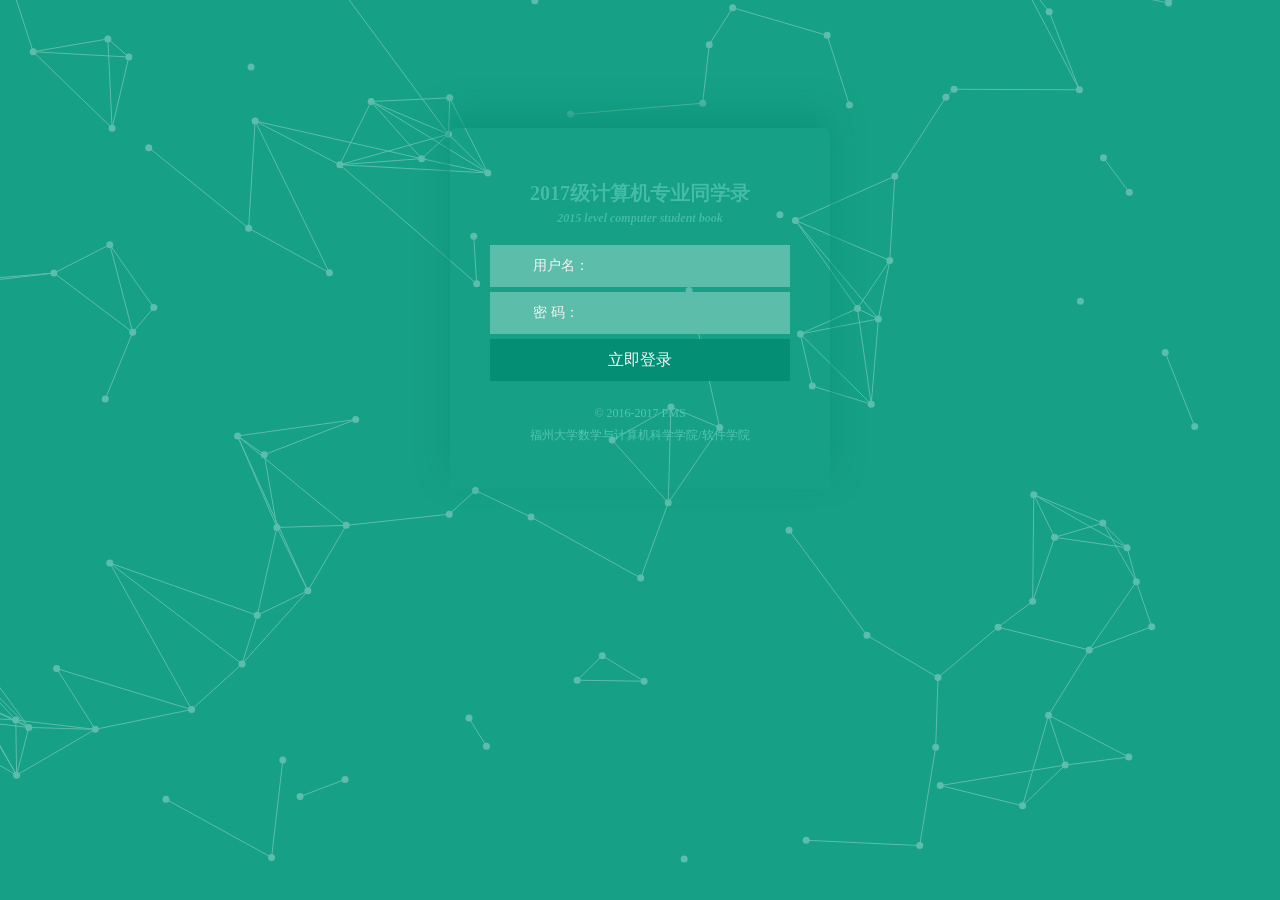
<file: GUI/index.html>
<!DOCTYPE html>
<html>
<head>
	<meta charset="utf-8"/>
	<title>登录丨2017级计算机专业同学录</title>
	<meta name="author" content="DeathGhost" />
	<link rel="stylesheet" type="text/css" href="css/style.css" />
	<link rel="stylesheet" type="text/css" href="css/login.css" />
	<style>
		body{height:100%;background:#16a085;overflow:hidden;}
		canvas{z-index:-1;position:absolute;}
	</style>
	<script src="js/jquery.js"></script>
	<script src="js/verificationNumbers.js"></script>
	<script src="js/Particleground.js"></script>
	<script>
        $(document).ready(function() {
//粒子背景特效
            $('body').particleground({
                dotColor: '#5cbdaa',
                lineColor: '#5cbdaa'
            });
////验证码
//            createCode();
////测试提交，对接程序删除即可
//            $(".submit_btn").click(function(){
//                location.href="index.html";
//            });
        });
	</script>
</head>
<body>

<div id="login_center">
	<h1>
		<strong>2017级计算机专业同学录</strong>
		<em>2015 level computer student book</em>
	</h1>

	<form name="LoginForm" method="post" action="loginMysql.php">
		<p>
			<label for="username" class="user_icon"></label>
			<input id="username" class="login_txtbx" name="username" type="text" PLACEHOLDER="用户名："/>
		<p/>
		<p>
			<label for="password" class="label"></label>
			<input id="password" class="login_txtbx" name="password" type="password" PLACEHOLDER="密 码："/>
		<p/>
		<p>
			<input type="submit" name="submit" value="立即登录" class="submit_btn" />
		</p>
	</form>
	<p>© 2016-2017 PMS</p>
	<p>福州大学数学与计算机科学学院/软件学院</p>
</div>
</body>
</html>
</file>
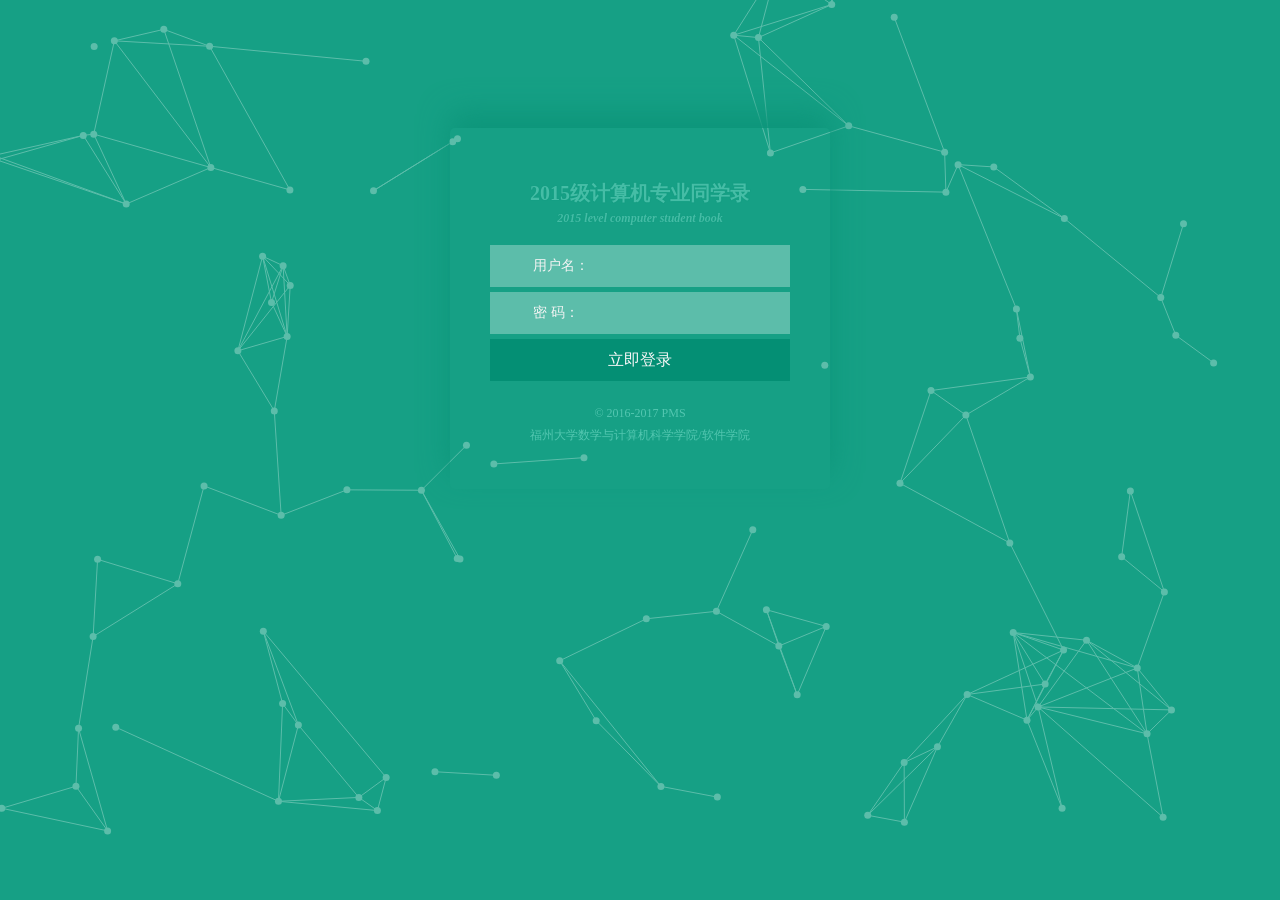
<file: GUI/login.html>
<!DOCTYPE html>
<html>
<head>
	<meta charset="utf-8"/>
	<title>登录丨2015级计算机专业同学录</title>
	<meta name="author" content="DeathGhost" />
	<link rel="stylesheet" type="text/css" href="css/style.css" />
	<link rel="stylesheet" type="text/css" href="css/login.css" />
	<style>
		body{height:100%;background:#16a085;overflow:hidden;}
		canvas{z-index:-1;position:absolute;}
	</style>
	<script src="js/jquery.js"></script>
	<script src="js/verificationNumbers.js"></script>
	<script src="js/Particleground.js"></script>
	<script>
        $(document).ready(function() {
//粒子背景特效
            $('body').particleground({
                dotColor: '#5cbdaa',
                lineColor: '#5cbdaa'
            });
////验证码
//            createCode();
////测试提交，对接程序删除即可
//            $(".submit_btn").click(function(){
//                location.href="index.html";
//            });
        });
	</script>
</head>
<body>

<div id="login_center">
	<h1>
		<strong>2015级计算机专业同学录</strong>
		<em>2015 level computer student book</em>
	</h1>
	
	<form name="LoginForm" method="post" action="loginMysql.php">
		<p>
			<label for="username" class="user_icon"></label>
			<input id="username" class="login_txtbx" name="username" type="text" PLACEHOLDER="用户名："/>
		<p/>
		<p>
			<label for="password" class="label"></label>
			<input id="password" class="login_txtbx" name="password" type="password" PLACEHOLDER="密 码："/>
		<p/>
		<p>
			<input type="submit" name="submit" value="立即登录" class="submit_btn" />
		</p>
	</form>
	<p>© 2016-2017 PMS</p>
	<p>福州大学数学与计算机科学学院/软件学院</p>
</div>
</body>
</html>
</file>
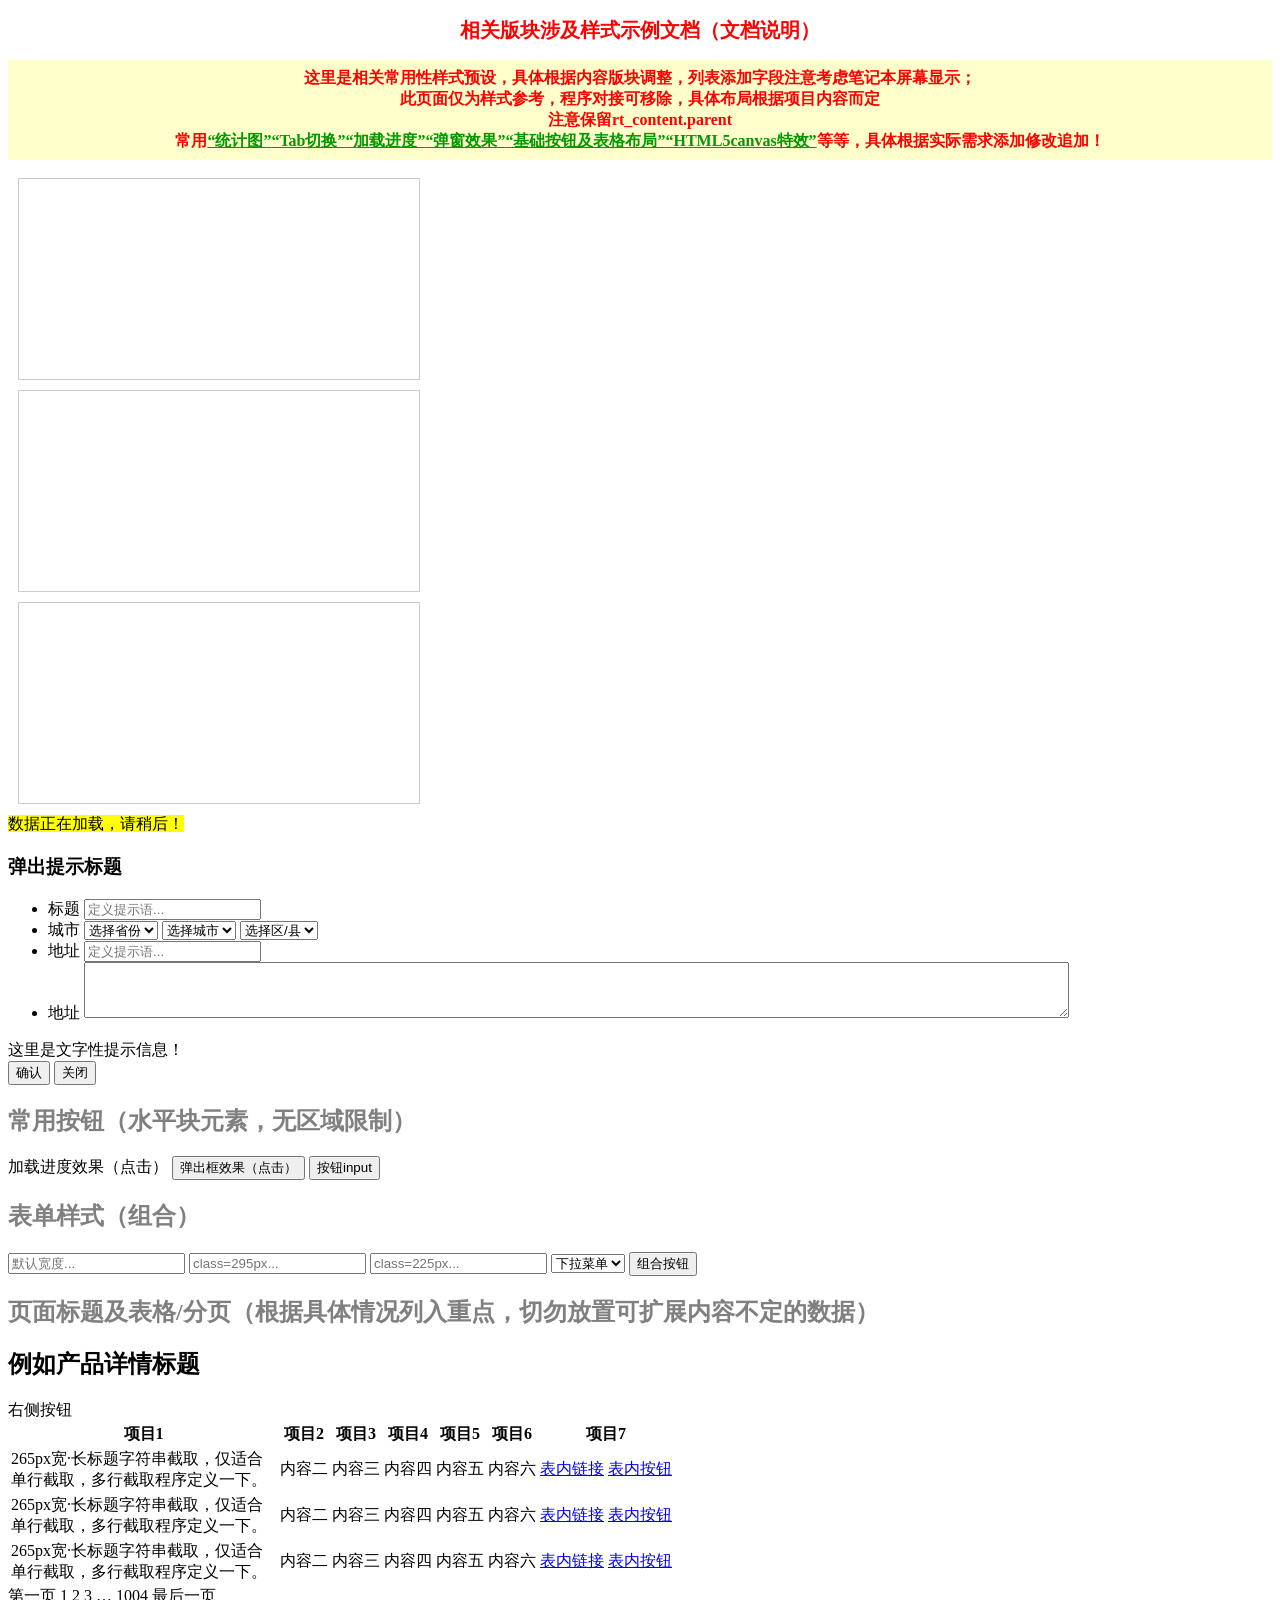
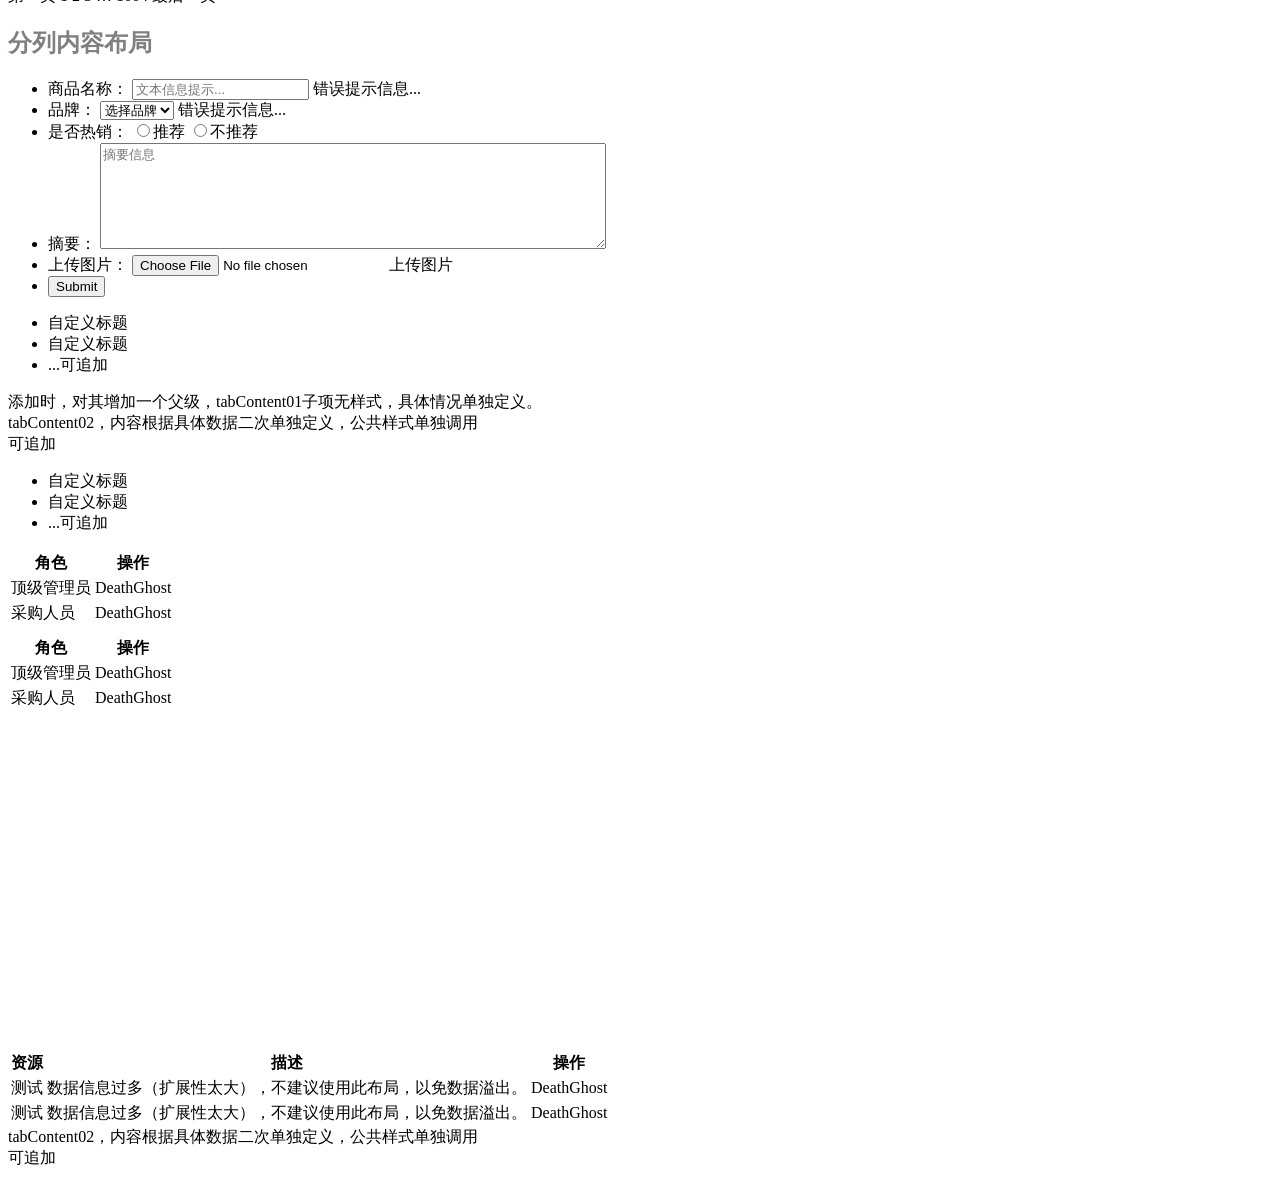
<file: GUI/material.html>
<!DOCTYPE html>
<html lang="zh-CN">
<head>
	<meta charset="UTF-8">
	<title>这里都是素材</title>
</head>
<body>
<section class="rt_wrap content mCustomScrollbar">
	
	<div class="rt_content">
		<!--开始：以下内容则可删除，仅为素材引用参考-->
		<h1 style="color:red;font-size:20px;font-weight:bold;text-align:center;">相关版块涉及样式示例文档（文档说明）</h1>
		<p style="color:red;font-size:16px;font-weight:bold;text-align:center;margin:8px 0;background:#FFC;padding:8px;">这里是相关常用性样式预设，具体根据内容版块调整，列表添加字段注意考虑笔记本屏幕显示；<br/>此页面仅为样式参考，程序对接可移除，具体布局根据项目内容而定<br/>注意保留rt_content.parent<br/>常用<b style="color:#090; text-decoration:underline">“统计图”</b><b style="color:#090; text-decoration:underline">“Tab切换”</b><b style="color:#090; text-decoration:underline">“加载进度”</b><b style="color:#090; text-decoration:underline">“弹窗效果”</b><b style="color:#090; text-decoration:underline">“基础按钮及表格布局”</b><b style="color:#090; text-decoration:underline">“HTML5canvas特效”</b>等等，具体根据实际需求添加修改追加！</p>
		<!--统计图-->
		<section style="overflow:hidden">
			<!--柱状图-->
			<div class="dataStatistic fl">
				<div id="cylindrical">
				</div>
			</div>
			<!--线性图-->
			<div class="dataStatistic fl">
				<div id="line">
				</div>
			</div>
			<!--饼状图-->
			<div class="dataStatistic fl">
				<div id="pie">
				</div>
			</div>
		</section>
		<!--点击加载-->
		<script>
            $(document).ready(function(){
                $("#loading").click(function(){
                    $(".loading_area").fadeIn();
                    $(".loading_area").fadeOut(1500);
                });
            });
		</script>
		<section class="loading_area">
			<div class="loading_cont">
				<div class="loading_icon"><i></i><i></i><i></i><i></i><i></i></div>
				<div class="loading_txt"><mark>数据正在加载，请稍后！</mark></div>
			</div>
		</section>
		<!--结束加载-->
		<!--弹出框效果-->
		<script>
            $(document).ready(function(){
//弹出文本性提示框
                $("#showPopTxt").click(function(){
                    $(".pop_bg").fadeIn();
                });
//弹出：确认按钮
                $(".trueBtn").click(function(){
                    alert("你点击了确认！");//测试
                    $(".pop_bg").fadeOut();
                });
//弹出：取消或关闭按钮
                $(".falseBtn").click(function(){
                    alert("你点击了取消/关闭！");//测试
                    $(".pop_bg").fadeOut();
                });
            });
		</script>
		<section class="pop_bg">
			<div class="pop_cont">
				<!--title-->
				<h3>弹出提示标题</h3>
				<!--content-->
				<div class="pop_cont_input">
					<ul>
						<li>
							<span>标题</span>
							<input type="text" placeholder="定义提示语..." class="textbox"/>
						</li>
						<li>
							<span class="ttl">城市</span>
							<select class="select">
								<option>选择省份</option>
							</select>
							<select class="select">
								<option>选择城市</option>
							</select>
							<select class="select">
								<option>选择区/县</option>
							</select>
						</li>
						<li>
							<span class="ttl">地址</span>
							<input type="text" placeholder="定义提示语..." class="textbox"/>
						</li>
						<li>
							<span class="ttl">地址</span>
							<textarea class="textarea" style="height:50px;width:80%;"></textarea>
						</li>
					</ul>
				</div>
				<!--以pop_cont_text分界-->
				<div class="pop_cont_text">
					这里是文字性提示信息！
				</div>
				<!--bottom:operate->button-->
				<div class="btm_btn">
					<input type="button" value="确认" class="input_btn trueBtn"/>
					<input type="button" value="关闭" class="input_btn falseBtn"/>
				</div>
			</div>
		</section>
		<!--结束：弹出框效果-->
		
		<section>
			<h2><strong style="color:grey;">常用按钮（水平块元素，无区域限制）</strong></h2>
			<a class="link_btn" id="loading">加载进度效果（点击）</a>
			<button class="link_btn" id="showPopTxt">弹出框效果（点击）</button>
			<input type="button" value="按钮input" class="link_btn"/>
		</section>
		<section>
			<h2><strong style="color:grey;">表单样式（组合）</strong></h2>
			<input type="text" class="textbox" placeholder="默认宽度..."/>
			<input type="text" class="textbox textbox_295" placeholder="class=295px..."/>
			<input type="text" class="textbox textbox_225" placeholder="class=225px..."/>
			<select class="select">
				<option>下拉菜单</option>
				<option>菜单1</option>
			</select>
			<input type="button" value="组合按钮" class="group_btn"/>
		</section>
		<section>
			<h2><strong style="color:grey;">页面标题及表格/分页（根据具体情况列入重点，切勿放置可扩展内容不定的数据）</strong></h2>
			<div class="page_title">
				<h2 class="fl">例如产品详情标题</h2>
				<a class="fr top_rt_btn">右侧按钮</a>
			</div>
			<table class="table">
				<tr>
					<th>项目1</th>
					<th>项目2</th>
					<th>项目3</th>
					<th>项目4</th>
					<th>项目5</th>
					<th>项目6</th>
					<th>项目7</th>
				</tr>
				<tr>
					<td style="width:265px;"><div class="cut_title ellipsis">265px宽·长标题字符串截取，仅适合单行截取，多行截取程序定义一下。</div></td>
					<td>内容二</td>
					<td>内容三</td>
					<td>内容四</td>
					<td>内容五</td>
					<td>内容六</td>
					<td>
						<a href="#">表内链接</a>
						<a href="#" class="inner_btn">表内按钮</a>
					</td>
				</tr>
				<tr>
					<td style="width:265px;"><div class="cut_title ellipsis">265px宽·长标题字符串截取，仅适合单行截取，多行截取程序定义一下。</div></td>
					<td>内容二</td>
					<td>内容三</td>
					<td>内容四</td>
					<td>内容五</td>
					<td>内容六</td>
					<td>
						<a href="#">表内链接</a>
						<a href="#" class="inner_btn">表内按钮</a>
					</td>
				</tr>
				<tr>
					<td style="width:265px;"><div class="cut_title ellipsis">265px宽·长标题字符串截取，仅适合单行截取，多行截取程序定义一下。</div></td>
					<td>内容二</td>
					<td>内容三</td>
					<td>内容四</td>
					<td>内容五</td>
					<td>内容六</td>
					<td>
						<a href="#">表内链接</a>
						<a href="#" class="inner_btn">表内按钮</a>
					</td>
				</tr>
			</table>
			<aside class="paging">
				<a>第一页</a>
				<a>1</a>
				<a>2</a>
				<a>3</a>
				<a>…</a>
				<a>1004</a>
				<a>最后一页</a>
			</aside>
		</section>
		<section>
			<h2><strong style="color:grey;">分列内容布局</strong></h2>
			<ul class="ulColumn2">
				<li>
					<span class="item_name" style="width:120px;">商品名称：</span>
					<input type="text" class="textbox textbox_295" placeholder="文本信息提示..."/>
					<span class="errorTips">错误提示信息...</span>
				</li>
				<li>
					<span class="item_name" style="width:120px;">品牌：</span>
					<select class="select">
						<option>选择品牌</option>
					</select>
					<span class="errorTips">错误提示信息...</span>
				</li>
				<li>
					<span class="item_name" style="width:120px;">是否热销：</span>
					<label class="single_selection"><input type="radio" name="name"/>推荐</label>
					<label class="single_selection"><input type="radio" name="name"/>不推荐</label>
				</li>
				<li>
					<span class="item_name" style="width:120px;">摘要：</span>
					<textarea placeholder="摘要信息" class="textarea" style="width:500px;height:100px;"></textarea>
				</li>
				<li>
					<span class="item_name" style="width:120px;">上传图片：</span>
					<label class="uploadImg">
						<input type="file"/>
						<span>上传图片</span>
					</label>
				</li>
				<li>
					<span class="item_name" style="width:120px;"></span>
					<input type="submit" class="link_btn"/>
				</li>
			</ul>
		</section>
		<!--tabStyle-->
		<script>
            $(document).ready(function(){
//tab
                $(".admin_tab li a").click(function(){
                    var liindex = $(".admin_tab li a").index(this);
                    $(this).addClass("active").parent().siblings().find("a").removeClass("active");
                    $(".admin_tab_cont").eq(liindex).fadeIn(150).siblings(".admin_tab_cont").hide();
                });
            });
		</script>
		<section>
			<ul class="admin_tab">
				<li><a class="active">自定义标题</a></li>
				<li><a>自定义标题</a></li>
				<li><a>...可追加</a></li>
			</ul>
			<!--tabCont-->
			<div class="admin_tab_cont" style="display:block;">添加时，对其增加一个父级，tabContent01子项无样式，具体情况单独定义。</div>
			<div class="admin_tab_cont">tabContent02，内容根据具体数据二次单独定义，公共样式单独调用</div>
			<div class="admin_tab_cont">可追加</div>
		</section>
		<section>
			<ul class="admin_tab">
				<li><a class="active">自定义标题</a></li>
				<li><a>自定义标题</a></li>
				<li><a>...可追加</a></li>
			</ul>
			<!--tabCont-->
			<div class="admin_tab_cont" style="display:block;">
				<!--左右分栏：左侧栏目-->
				<div class="cont_col_lt mCustomScrollbar" style="height:500px;">
					<table class="table fl">
						<tr>
							<th>角色</th>
							<th>操作</th>
						</tr>
						<tr>
							<td class="center">顶级管理员</td>
							<td class="center"><a class="inner_btn">DeathGhost</a></td>
						</tr>
						<tr>
							<td class="center">采购人员</td>
							<td class="center"><a class="inner_btn">DeathGhost</a></td>
						</tr>
					</table>
					<table class="table fl" style="margin-top:8px;">
						<tr>
							<th>角色</th>
							<th>操作</th>
						</tr>
						<tr>
							<td class="center">顶级管理员</td>
							<td class="center"><a class="inner_btn">DeathGhost</a></td>
						</tr>
						<tr>
							<td class="center">采购人员</td>
							<td class="center"><a class="inner_btn">DeathGhost</a></td>
						</tr>
					</table>
				</div>
				<!--左右分栏：右侧栏-->
				<div class="cont_col_rt">
					<table class="table fl">
						<tr>
							<th>资源</th>
							<th>描述</th>
							<th>操作</th>
						</tr>
						<tr>
							<td class="center">测试</td>
							<td>数据信息过多（扩展性太大），不建议使用此布局，以免数据溢出。</td>
							<td class="center"><a class="inner_btn">DeathGhost</a></td>
						</tr>
						<tr>
							<td class="center">测试</td>
							<td>数据信息过多（扩展性太大），不建议使用此布局，以免数据溢出。</td>
							<td class="center"><a class="inner_btn">DeathGhost</a></td>
						</tr>
					</table>
				</div>
			</div>
			<div class="admin_tab_cont">tabContent02，内容根据具体数据二次单独定义，公共样式单独调用</div>
			<div class="admin_tab_cont">可追加</div>
		</section>
		<!--结束：以下内容则可删除，仅为素材引用参考-->
	
	</div>
</section>


<style>
	.dataStatistic{width:400px;height:200px;border:1px solid #ccc;margin:0 auto;margin:10px;overflow:hidden}
	#cylindrical{width:400px;height:200px;margin-top:-15px}
	#line{width:400px;height:200px;margin-top:-15px}
	#pie{width:400px;height:200px;margin-top:-15px}
</style>

<script src="js/amcharts.js" type="text/javascript"></script>
<script src="js/serial.js" type="text/javascript"></script>
<script src="js/pie.js" type="text/javascript"></script>
<script type="text/javascript">
    $(document).ready(function (e) {
        GetSerialChart();
        MakeChart(json);
    });
    var json = [
        { "name": "数据1", "value": "35" },
        { "name": "数据2", "value": "60" },
        { "name": "数据3", "value": "22" },
        { "name": "数据4", "value": "65" },
        { "name": "数据5", "value": "35" },
        { "name": "数据6", "value": "22" },
        { "name": "数据7", "value": "43" },
        { "name": "数据8", "value": "55" }
    ]
</script>

</body>
</html>
</file>
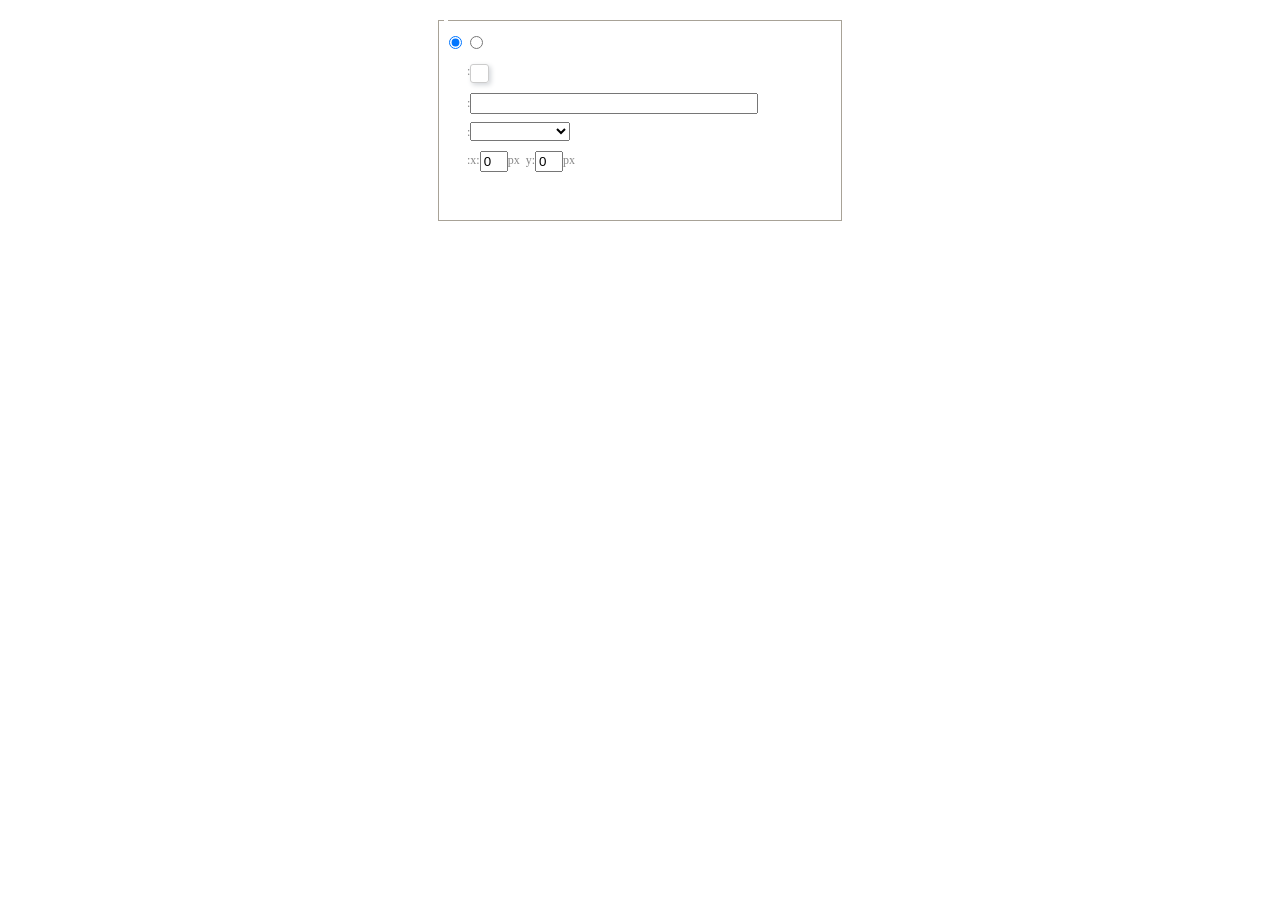
<file: GUI/js/dialogs/background/background.html>
<!DOCTYPE HTML>
<html>
<head>
    <meta http-equiv="Content-Type" content="text/html;charset=utf-8"/>
    <script type="text/javascript" src="../internal.js"></script>
    <link rel="stylesheet" type="text/css" href="background.css">
</head>
<body>
    <div id="bg_container" class="wrapper">
        <div id="tabHeads" class="tabhead">
            <span class="focus" data-content-id="normal"><var id="lang_background_normal"></var></span>
            <span class="" data-content-id="imgManager"><var id="lang_background_local"></var></span>
        </div>
        <div id="tabBodys" class="tabbody">
            <div id="normal" class="panel focus">
                <fieldset class="bgarea">
                    <legend><var id="lang_background_set"></var></legend>
                    <div class="content">
                        <div>
                            <label><input id="nocolorRadio" class="iptradio" type="radio" name="t" value="none" checked="checked"><var id="lang_background_none"></var></label>
                            <label><input id="coloredRadio" class="iptradio" type="radio" name="t" value="color"><var id="lang_background_colored"></var></label>
                        </div>
                        <div class="wrapcolor pl">
                            <div class="color">
                                <var id="lang_background_color"></var>:
                            </div>
                            <div id="colorPicker"></div>
                            <div class="clear"></div>
                        </div>
                        <div class="wrapcolor pl">
                            <label><var id="lang_background_netimg"></var>:</label><input class="txt" type="text" id="url">
                        </div>
                        <div id="alignment" class="alignment">
                            <var id="lang_background_align"></var>:<select id="repeatType">
                                <option value="center"></option>
                                <option value="repeat-x"></option>
                                <option value="repeat-y"></option>
                                <option value="repeat"></option>
                                <option value="self"></option>
                            </select>
                        </div>
                        <div id="custom" >
                            <var id="lang_background_position"></var>:x:<input type="text" size="1" id="x" maxlength="4" value="0">px&nbsp;&nbsp;y:<input type="text" size="1" id="y" maxlength="4" value="0">px
                        </div>
                    </div>
                </fieldset>

            </div>
            <div id="imgManager" class="panel">
                <div id="imageList" style=""></div>
            </div>
        </div>
    </div>
    <script type="text/javascript" src="background.js"></script>
</body>
</html>
</file>
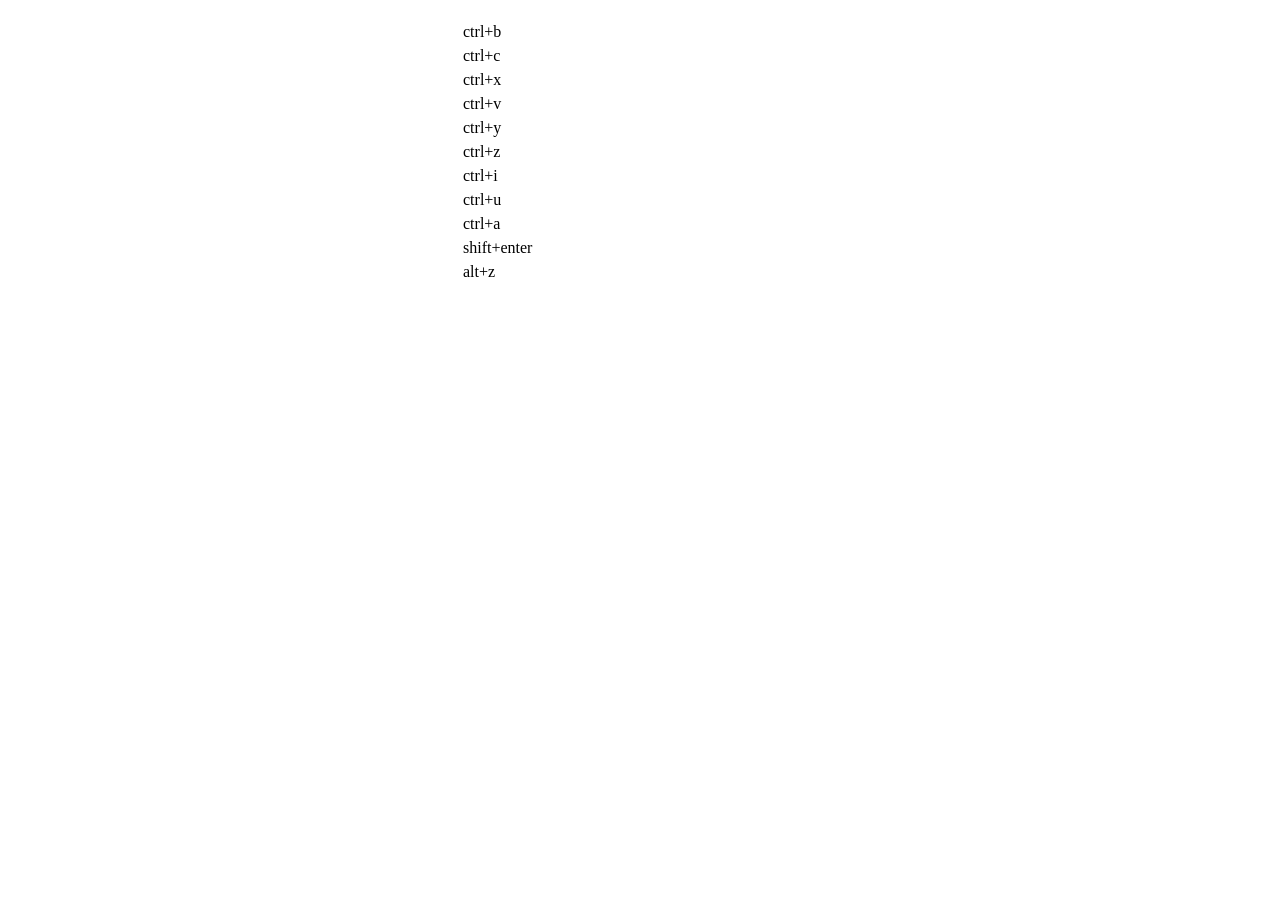
<file: GUI/js/dialogs/help/help.html>
<!DOCTYPE HTML PUBLIC "-//W3C//DTD HTML 4.01 Transitional//EN"
        "http://www.w3.org/TR/html4/loose.dtd">
<html>
<head>
    <title>帮助</title>
    <meta content="text/html; charset=utf-8" http-equiv="Content-Type"/>
    <script type="text/javascript" src="../internal.js"></script>
    <link rel="stylesheet" type="text/css" href="help.css">
</head>
<body>
<div class="wrapper" id="helptab">
    <div id="tabHeads" class="tabhead">
        <span class="focus" tabsrc="about"><var id="lang_input_about"></var></span>
        <span tabsrc="shortcuts"><var id="lang_input_shortcuts"></var></span>
    </div>
    <div id="tabBodys" class="tabbody">
        <div id="about" class="panel">
            <h1>UEditor</h1>
            <p id="version"></p>
            <p><var id="lang_input_introduction"></var></p>
        </div>
        <div id="shortcuts" class="panel">
            <table>
                <thead>
                <tr>
                    <td><var id="lang_Txt_shortcuts"></var></td>
                    <td><var id="lang_Txt_func"></var></td>
                </tr>
                </thead>
                <tbody>
                <tr>
                    <td>ctrl+b</td>
                    <td><var id="lang_Txt_bold"></var></td>
                </tr>
                <tr>
                    <td>ctrl+c</td>
                    <td><var id="lang_Txt_copy"></var></td>
                </tr>
                <tr>
                    <td>ctrl+x</td>
                    <td><var id="lang_Txt_cut"></var></td>
                </tr>
                <tr>
                    <td>ctrl+v</td>
                    <td><var id="lang_Txt_Paste"></var></td>
                </tr>
                <tr>
                    <td>ctrl+y</td>
                    <td><var id="lang_Txt_undo"></var></td>
                </tr>
                <tr>
                    <td>ctrl+z</td>
                    <td><var id="lang_Txt_redo"></var></td>
                </tr>
                <tr>
                    <td>ctrl+i</td>
                    <td><var id="lang_Txt_italic"></var></td>
                </tr>
                <tr>
                    <td>ctrl+u</td>
                    <td><var id="lang_Txt_underline"></var></td>
                </tr>
                <tr>
                    <td>ctrl+a</td>
                    <td><var id="lang_Txt_selectAll"></var></td>
                </tr>
                <tr>
                    <td>shift+enter</td>
                    <td><var id="lang_Txt_visualEnter"></var></td>
                </tr>
                <tr>
                    <td>alt+z</td>
                    <td><var id="lang_Txt_fullscreen"></var></td>
                </tr>
                </tbody>
            </table>
        </div>
    </div>
</div>
<script type="text/javascript" src="help.js"></script>
</body>
</html>
</file>
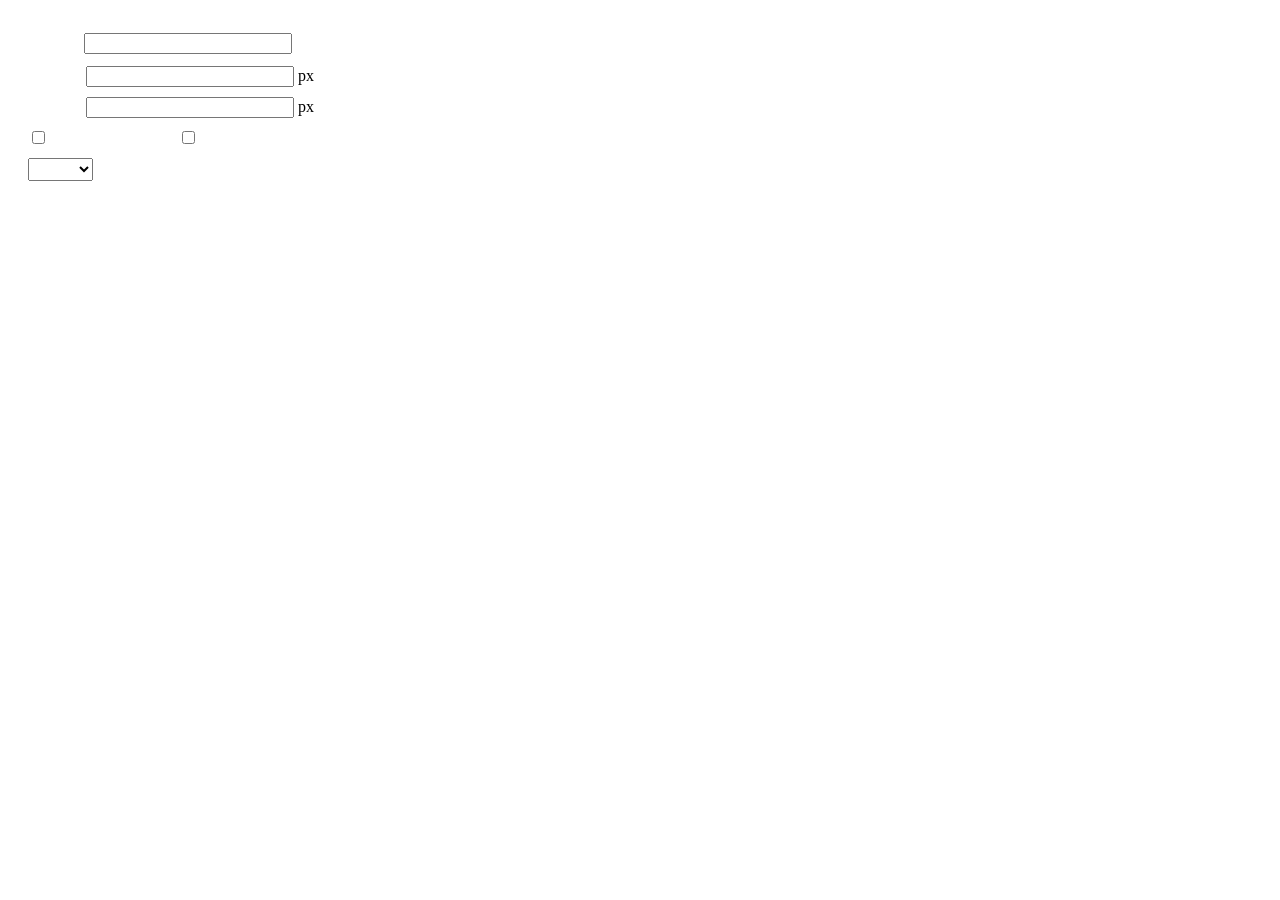
<file: GUI/js/dialogs/insertframe/insertframe.html>
<!DOCTYPE html>
<html>
<head>
    <meta http-equiv="Content-Type" content="text/html; charset=utf-8"/>
    <title></title>
    <script type="text/javascript" src="../internal.js"></script>
    <style type="text/css">
        .warp {width: 320px;height: 153px;margin-left:5px;padding: 20px 0 0 15px;position: relative;}
        #url {width: 290px; margin-bottom: 2px; margin-left: -6px; margin-left: -2px\9;*margin-left:0;_margin-left:0; }
        .format span{display: inline-block; width: 58px;text-align: center; zoom:1;}
        table td{padding:5px 0;}
        #align{width: 65px;height: 23px;line-height: 22px;}
    </style>
</head>
<body>
<div class="warp">
        <table width="300" cellpadding="0" cellspacing="0">
            <tr>
                <td colspan="2" class="format">
                    <span><var id="lang_input_address"></var></span>
                    <input style="width:200px" id="url" type="text" value=""/>
                </td>
            </tr>
            <tr>
                <td colspan="2" class="format"><span><var id="lang_input_width"></var></span><input style="width:200px" type="text" id="width"/> px</td>

            </tr>
            <tr>
                <td colspan="2" class="format"><span><var id="lang_input_height"></var></span><input style="width:200px" type="text" id="height"/> px</td>
            </tr>
            <tr>
                <td><span><var id="lang_input_isScroll"></var></span><input type="checkbox" id="scroll"/> </td>
                <td><span><var id="lang_input_frameborder"></var></span><input type="checkbox" id="frameborder"/> </td>
            </tr>

            <tr>
                <td colspan="2"><span><var id="lang_input_alignMode"></var></span>
                    <select id="align">
                        <option value=""></option>
                        <option value="left"></option>
                        <option value="right"></option>
                    </select>
                </td>
            </tr>
        </table>
</div>
<script type="text/javascript">
    var iframe = editor._iframe;
    if(iframe){
        $G("url").value = iframe.getAttribute("src")||"";
        $G("width").value = iframe.getAttribute("width")||iframe.style.width.replace("px","")||"";
        $G("height").value = iframe.getAttribute("height") || iframe.style.height.replace("px","") ||"";
        $G("scroll").checked = (iframe.getAttribute("scrolling") == "yes") ? true : false;
        $G("frameborder").checked = (iframe.getAttribute("frameborder") == "1") ? true : false;
        $G("align").value = iframe.align ? iframe.align : "";
    }
    function queding(){
        var  url = $G("url").value.replace(/^\s*|\s*$/ig,""),
                width = $G("width").value,
                height = $G("height").value,
                scroll = $G("scroll"),
                frameborder = $G("frameborder"),
                float = $G("align").value,
                newIframe = editor.document.createElement("iframe"),
                div;
        if(!url){
            alert(lang.enterAddress);
            return false;
        }
        newIframe.setAttribute("src",/http:\/\/|https:\/\//ig.test(url) ? url : "http://"+url);
        /^[1-9]+[.]?\d*$/g.test( width ) ? newIframe.setAttribute("width",width) : "";
        /^[1-9]+[.]?\d*$/g.test( height ) ? newIframe.setAttribute("height",height) : "";
        scroll.checked ?  newIframe.setAttribute("scrolling","yes") : newIframe.setAttribute("scrolling","no");
        frameborder.checked ?  newIframe.setAttribute("frameborder","1",0) : newIframe.setAttribute("frameborder","0",0);
        float ? newIframe.setAttribute("align",float) :  newIframe.setAttribute("align","");
        if(iframe){
            iframe.parentNode.insertBefore(newIframe,iframe);
            domUtils.remove(iframe);
        }else{
            div = editor.document.createElement("div");
            div.appendChild(newIframe);
            editor.execCommand("inserthtml",div.innerHTML);
        }
        editor._iframe = null;
        dialog.close();
    }
    dialog.onok = queding;
    $G("url").onkeydown = function(evt){
        evt = evt || event;
        if(evt.keyCode == 13){
            queding();
        }
    };
    $focus($G( "url" ));

</script>
</body>
</html>
</file>
<file: GUI/css/login.css>
#login_center
{
    width:300px;
    height:auto;
    overflow:hidden;
    margin:10% auto 0 auto;
    padding:40px;
    box-shadow:0 -15px 30px #0d957a;
    border-radius:5px;
}
#login_center h1
{
    font-size:20px;
    font-weight:bold;
    text-align:center;
    color:#45bda6;
    text-shadow:0 0 1px #0e947a;
    margin-bottom:15px;
}
#login_center h1 strong
{
    display:block;
}
#login_center h1 em
{
    display:block;
    font-size:12px;
    margin-top:8px;
}
#login_center form
{
    margin:5px 0;
    height:160px;
    overflow:hidden;
    position:relative;
}
#login_center form .login_txtbx
{
    font-size:14px;
    height:26px;
    line-height:26px;
    padding:8px 5%;
    width:90%;
    text-indent:2em;
    border:none;
    background:#5cbdaa;
    color:white;
}
#login_center form .login_txtbx::-webkit-input-placeholder
{
    color:#f4f4f4;
    line-height:inherit;
}
#login_center form .login_txtbx:-moz-placeholder
{
    color:#f4f4f4;
    line-height:inherit;
}
#login_center form .login_txtbx::-moz-placeholder
{
    color:#f4f4f4;
    line-height:inherit;
}
#login_center form .login_txtbx:focus
{
    background:#55b7a4;
}
#login_center form:before
{
    font-family:'adminthemesregular';
    position:absolute;
    top:0;
    left:10px;
    height:42px;
    line-height:42px;
    font-size:20px;
    color:#0c9076;
}
#login_center form.user_icon:before {content:"u";  }
#login_center form.pwd_icon:before{content:"p";}
#login_center form.val_icon:before{content:"n";}
#login_center form .ver_btn
{
    text-align:right;
    border:none;
    color:#f4f4f4;
    height:42px;
    line-height:42px;
    margin:0;z-index:1;
    position:relative;
    float:right;
    background:#48bca5;
}
#login_center form .submit_btn
{
    width:100%;
    height:42px;
    border:none;
    font-size:16px;
    background:#048f74;
    color:#f8f8f8;
}
#login_center form .submit_btn:hover
{
    background:#0c9076;
    color:#f4f4f4;
}
#login_center p
{
    color:#53c6b0;
    font-size:12px;
    text-align:center;
    margin:5px 0;
}
</file>
<file: GUI/js/dialogs/background/background.css>
.wrapper{ width: 424px;margin: 10px auto; zoom:1;position: relative}
.tabbody{height:225px;}
.tabbody .panel { position: absolute;width:100%; height:100%;background: #fff; display: none;}
.tabbody .focus { display: block;}

body{font-size: 12px;color: #888;overflow: hidden;}
input,label{vertical-align:middle}
.clear{clear: both;}
.pl{padding-left: 18px;padding-left: 23px\9;}

#imageList {width: 420px;height: 215px;margin-top: 10px;overflow: hidden;overflow-y: auto;}
#imageList div {float: left;width: 100px;height: 95px;margin: 5px 10px;}
#imageList img {cursor: pointer;border: 2px solid white;}

.bgarea{margin: 10px;padding: 5px;height: 84%;border: 1px solid #A8A297;}
.content div{margin: 10px 0 10px 5px;}
.content .iptradio{margin: 0px 5px 5px 0px;}
.txt{width:280px;}

.wrapcolor{height: 19px;}
div.color{float: left;margin: 0;}
#colorPicker{width: 17px;height: 17px;border: 1px solid #CCC;display: inline-block;border-radius: 3px;box-shadow: 2px 2px 5px #D3D6DA;margin: 0;float: left;}
div.alignment,#custom{margin-left: 23px;margin-left: 28px\9;}
#custom input{height: 15px;min-height: 15px;width:20px;}
#repeatType{width:100px;}


/* 图片管理样式 */
#imgManager {
    width: 100%;
    height: 225px;
}
#imgManager #imageList{
    width: 100%;
    overflow-x: hidden;
    overflow-y: auto;
}
#imgManager ul {
    display: block;
    list-style: none;
    margin: 0;
    padding: 0;
}
#imgManager li {
    float: left;
    display: block;
    list-style: none;
    padding: 0;
    width: 113px;
    height: 113px;
    margin: 9px 0 0 19px;
    background-color: #eee;
    overflow: hidden;
    cursor: pointer;
    position: relative;
}
#imgManager li.clearFloat {
    float: none;
    clear: both;
    display: block;
    width:0;
    height:0;
    margin: 0;
    padding: 0;
}
#imgManager li img {
    cursor: pointer;
}
#imgManager li .icon {
    cursor: pointer;
    width: 113px;
    height: 113px;
    position: absolute;
    top: 0;
    left: 0;
    z-index: 2;
    border: 0;
    background-repeat: no-repeat;
}
#imgManager li .icon:hover {
    width: 107px;
    height: 107px;
    border: 3px solid #1094fa;
}
#imgManager li.selected .icon {
    background-image: url(images/success.png);
    background-position: 75px 75px;
}
#imgManager li.selected .icon:hover {
    width: 107px;
    height: 107px;
    border: 3px solid #1094fa;
    background-position: 72px 72px;
}
</file>
<file: GUI/js/dialogs/help/help.css>
.wrapper{width: 370px;margin: 10px auto;zoom: 1;}
.tabbody{height: 360px;}
.tabbody .panel{width:100%;height: 360px;position: absolute;background: #fff;}
.tabbody .panel h1{font-size:26px;margin: 5px 0 0 5px;}
.tabbody .panel p{font-size:12px;margin: 5px 0 0 5px;}
.tabbody table{width:90%;line-height: 20px;margin: 5px 0 0 5px;;}
.tabbody table thead{font-weight: bold;line-height: 25px;}
</file>
<file: GUI/css/style.css>
/*
author:DeathGhost
webSite:http://www.mycodes.net
QQ:232650413
email:232650413@qq.com
*/
@charset "UTF-8";
@import url(jquery.mCustomScrollbar.css);
html{overflow-y:hidden;}
body
{
    margin:0;
    height: 100%;
}
a:active,a:hover{outline:0}
button,input,optgroup,select,textarea
{
    color:inherit;
    font:inherit;
    margin:0
}
button,html input[type=button],input[type=reset],input[type=submit]{-webkit-appearance:button;cursor:pointer}
input,select,button
{
    outline:none;
}
table
{
    border-collapse:collapse;
    border-spacing:0
}
td,th
{
    padding:0
}
img
{
    vertical-align:middle;
    border:0
}
@-ms-viewport
{
    width:device-width
}
html
{
    font-size:50px;
    -webkit-tap-highlight-color:transparent;
    height:100%;
    min-width:320px;
    overflow-x:hidden
}
body
{
    font-family:"Microsoft YaHei";
    font-size:.28em;
    line-height:1;
    color:#333;
    background-color:white;
}
.h1,.h2,.h3,.h4,.h5,.h6,h1,h2,h3,h4,h5,h6
{
    font-weight:500;
    line-height:1.1
}
.h1 .small,.h1 small,.h2 .small,.h2 small,.h3 .small,.h3 small,.h4 .small,.h4 small,.h5 .small,.h5 small,.h6 .small,.h6 small,h1 .small,h1 small,h2 .small,h2 small,h3 .small,h3 small,h4 .small,h4 small,h5 .small,h5 small,h6 .small,h6 small
{
    font-weight:400;
    line-height: 1
}
.h1,.h2,.h3,h1,h2,h3
{
    margin-top:.28rem;
    margin-bottom:.14rem
}
.h1 .small,.h1 small,.h2 .small,.h2 small,.h3 .small,.h3 small,h1 .small,h1 small,h2 .small,h2 small,h3 .small,h3 small
{
    font-size:65%
}
.h4,.h5,.h6,h4,h5,h6
{
    margin-top:.14rem;
    margin-bottom:.14rem
}
.h4 .small,.h4 small,.h5 .small,.h5 small,.h6 .small,.h6 small,h4 .small,h4 small,h5 .small,h5 small,h6 .small,h6 small{font-size:75%}
.h1,h1{font-size:.364rem}
.h2,h2{font-size:.2996rem}
.h3,h3{font-size:.238rem}
.h4,h4{font-size:.175rem}
.h5,h5{font-size:.14rem}
.h6,h6{font-size:.119rem}
h6{margin-top:0;margin-bottom:0}
button,input,select,textarea{font-family:inherit;font-size:inherit;line-height:inherit}
a{color:#06c1ae;text-decoration:none;outline:0}
a:focus{outline:thin dotted;outline:5px auto -webkit-focus-ring-color;outline-offset:-2px}
a.react,label.react{display:block;color:inherit;height:100%}
a.react.react-active,a.react:active,label.react:active{background:rgba(0,0,0,.1)}
ul{margin:0;padding:0;list-style-type:none}
hr{margin-top:.28rem;margin-bottom:.28rem;border:0;border-top:1px solid #DDD8CE}
h6,p{line-height:1.41;text-align:justify;margin:-.2em 0;word-break:break-all}
small,weak{color:#666}
::-webkit-input-placeholder {color:#999;line-height:inherit;} 
:-moz-placeholder {color:#999;line-height:inherit;} 
::-moz-placeholder {color:#999;line-height:inherit;}
@font-face {
    font-family: 'adminthemesregular';
    src: url('font/adminthemes-webfont.eot');
    src: url('font/adminthemes-webfont.eot?#iefix') format('embedded-opentype'),
         url('font/adminthemes-webfont.woff2') format('woff2'),
         url('font/adminthemes-webfont.woff') format('woff'),
         url('font/adminthemes-webfont.ttf') format('truetype'),
         url('font/adminthemes-webfont.svg#adminthemesregular') format('svg');
    font-weight: normal;
    font-style: normal;
}
/*other public*/
.iconfont{font-family:'adminthemesregular';}
.add_icon:before{content:"a";margin:0 5px;font-family:'adminthemesregular';}
.money_icon:before{content:"$";margin:0 5px;font-family:'adminthemesregular';font-size:20px;}
.rmb_icon{color:#19a97b;}
.rmb_icon:before{content:"￥";margin-right:2px;}
.ellipsis{text-overflow:ellipsis;overflow:hidden;white-space:nowrap;}
.center
{
    text-align:center;
}
.fl{float:left;}
.fr{float:right;}
.mtb
{
    margin:5px 0;
    overflow:hidden;
}
.mlr{margin:0 5px;overflow:hidden;}
.admin_login
{
    width:300px;
    height:auto;
    overflow:hidden;
    margin:10% auto 0 auto;
    padding:40px;
    box-shadow:0 -15px 30px #0d957a;
    border-radius:5px;
}
.admin_login dt
{
    font-size:20px;
    font-weight:bold;
    text-align:center;
    color:#45bda6;
    text-shadow:0 0 1px #0e947a;
    margin-bottom:15px;
}
.admin_login dt strong
{
    display:block;
}
.admin_login dt em
{
    display:block;
    font-size:12px;
    margin-top:8px;
}
.admin_login dd
{
    margin:5px 0;
    height:42px;
    overflow:hidden;
    position:relative;
}
.admin_login dd .login_txtbx
{
    font-size:14px;
    height:26px;
    line-height:26px;
    padding:8px 5%;
    width:90%;
    text-indent:2em;
    border:none;
    background:#5cbdaa;
    color:white;
}
.admin_login dd .login_txtbx::-webkit-input-placeholder
{
    color:#f4f4f4;
    line-height:inherit;
}
.admin_login dd .login_txtbx:-moz-placeholder
{
    color:#f4f4f4;
    line-height:inherit;
}
.admin_login dd .login_txtbx::-moz-placeholder
{
    color:#f4f4f4;
    line-height:inherit;
}
.admin_login dd .login_txtbx:focus
{
    background:#55b7a4;
}
.admin_login dd:before
{
    font-family:'adminthemesregular';
    position:absolute;
    top:0;
    left:10px;
    height:42px;
    line-height:42px;
    font-size:20px;
    color:#0c9076;
}
.admin_login dd.user_icon:before {content:"u";  }
.admin_login dd.pwd_icon:before{content:"p";}
.admin_login dd.val_icon:before{content:"n";}
.admin_login dd .ver_btn{text-align:right;border:none;color:#f4f4f4;height:42px;line-height:42px;margin:0;z-index:1;position:relative;float:right;background:#48bca5;}
.admin_login dd .checkcode{float:left;width:182px;height:42px;background:#fff}
.admin_login dd .checkcode input{width:120px;height:36px;line-height:36px;padding:3px;color:white;outline:none;border:none;text-indent:2.8em;}
.admin_login dd .checkcode canvas{width:85px;height:36px;padding:3px;z-index:0;background:#5cbdaa;}
.admin_login dd .submit_btn
{
    width:100%;
    height:42px;
    border:none;
    font-size:16px;
    background:#048f74;
    color:#f8f8f8;
}
.admin_login dd .submit_btn:hover
{
    background:#0c9076;
    color:#f4f4f4;
}
.admin_login dd p{color:#53c6b0;font-size:12px;text-align:center;margin:5px 0;}

/*header*/
header{background:#19a97b;overflow:hidden;}
header h1{margin:0;float:left;margin-left:1%;}
header h1 img{width:auto;max-width:300px;height:70px;}
header .rt_nav{float:right;overflow:hidden;margin-right:3%;margin-top:12px;}
header .rt_nav li{float:left;padding:0 25px;text-align:center;border-right:1px #139667 solid;}
header .rt_nav li:last-child{border:none;}
header .rt_nav li a{color:white;font-size:12px;text-shadow:0 0 1px #20af83;display:block;}
header .rt_nav li a:hover{color:#f4f4f4;}
header .rt_nav li a:hover:before{color:#f4f4f4;}
header .rt_nav li a:before{font-family:'adminthemesregular';color:white;font-size:30px;display:block;}
header .rt_nav li .website_icon:before{content:"I";}
header .rt_nav li .admin_icon:before{content:"U";}
header .rt_nav li .clear_icon:before{content:"C";}
header .rt_nav li .set_icon:before{content:"S";}
header .rt_nav li .quit_icon:before{content:"Q";}
/*aside nav*/
.lt_aside_nav{width:210px;height:100%;position:absolute;top:70px;left:0;background:#fcfcfc;}
.lt_aside_nav h2
{text-align:center;border-bottom:1px #b6b6b6 solid;margin:0;height:45px;line-height:45px;background:#efefef;}
.lt_aside_nav h2 a{display:block;color:#333333;font-size:14px;text-shadow:0 0 2px white;}
.lt_aside_nav ul{margin-bottom:75px;}
.lt_aside_nav dl{margin:0;}
.lt_aside_nav dl dt{font-weight:bold;height:45px;line-height:45px;border-bottom:1px #e9e9e9 solid;padding:0 15px;position:relative;}
.lt_aside_nav dl dt:before{position:absolute;width:5px;height:25px;background:#67c1a5;content:"";top:10px;left:0;}
.lt_aside_nav dl dd{margin:0;height:40px;line-height:40px;border-bottom:1px #e9e9e9 dotted;}
.lt_aside_nav dl dd a{display:block;color:#555555;padding:0 15px;}
.lt_aside_nav dl dd a:hover
{
    background:#f8f8f8;
    text-shadow:0 1px 5px #f4f4f4;
    color:#19a97b;
}
.lt_aside_nav dl dd .active
{
    background:#f8f8f8;
    color:#19a97b;
}
.lt_aside_nav dl dd .active:after{content:">";font-family:'adminthemesregular';position:absolute;right:3%;color:#19a97b;}
.lt_aside_nav .btm_infor
{
    height:35px;
    line-height:35px;
    width:100%;
    background:#efefef;
    border-top:1px #b6b6b6 solid;
    text-align:center;
    color:#aaa;
}
/*public:rtContent*/
.rt_wrap{margin-left:218px;margin-right:10px;height:100%;position:relative;}
.rt_content{margin-bottom:80px;margin-right:8px;overflow:hidden;}
.textWhite{color:white;}
.table
{
    width:100%;
    table-layout:fixed;
    margin:5px 0;
}
.table th
{
    border:1px #d2d2d2 solid;
    height:40px;
    line-height:40px;
}
.table td
{
    border:1px #d2d2d2 solid;
    padding:10px 8px;
    position:relative;
    text-align: center;
}
.table td p
{
    margin:5px 0;
    line-height:1.3;
}
.table td mark
{
    color:red;
    line-height:1.3;
}
.table tr:nth-child(odd)
{
    background:#f8f8f8;
}
.table tr:hover
{
    background:#f9f9f9;
}
.table td a
{
    color:#19a97b;
    margin:0 5px;
    cursor:pointer;
}
.table td .full_link_td
{
    display:block;
    width:100%;
    height:100%;
    border:none;
    outline:none;
    position:absolute;
    top:0;left:0;
    text-align:center;
    margin:0;
    font-size:20px;
    font-weight:bold;
}
.table td .full_link_td:hover
{
    background:#f4f4f4;
    color:#019163;
}
.table td .inner_btn
{
    background:#F9F;
    color:white;
    padding:5px 8px;
    border-radius:2px;
}
.table td .inner_btn:hover
{
    background:#ffa4ff;
    color:#f8f8f8;
}
.table td .cut_title{width:265px;}
.table td .link_icon{font-size:24px;font-family:'adminthemesregular';color:#19a97b;}
.table td .link_icon:hover{color:#019163;}
.link_btn
{
    border:1px #139667 solid;
    border-radius:2px;
    background:#19a97b;
    color:white;
    padding:8px 15px;
    display:inline-block;
    cursor:pointer;
}
.link_btn:hover
{
    background:#11a274;
    border:1px #0e8f61 solid;
}
.link_btn:active
{
    background:#0c9c6e;
    border:1px #0e8f61 solid;
}
.textbox{border:1px #139667 solid;height:26px;line-height:26px;padding:5px;font-size:12px; vertical-align:middle;}
.textbox_295{width:295px;}
.textbox_225{width:225px;}
.select{padding:0 5px;height:38px;font-size:12px;border:1px #139667 solid;vertical-align:middle; appearance: button;-webkit-appearance:button;}
.group_btn
{
    border:1px #139667 solid;
    background:#19a97b;
    color:white;
    padding:0 15px;
    height:38px;
    cursor:pointer;
    display:inline-block;
    vertical-align:middle;
}
.group_btn:hover
{
    background:#11a274;
    border:1px #0e8f61 solid;
}
.group_btn:active
{
    background:#0c9c6e;
    border:1px #0e8f61 solid;
}
.page_title{height:40px;line-height:40px;border-bottom:1px #b6b6b6 solid;margin:10px 0;}
.page_title h2{font-size:15px;font-weight:bold;}
.page_title .top_rt_btn
{
    display:inline-block;
    height:30px;
    line-height: 30px;
    padding:0 15px;
    border:1px #d2d2d2 solid;
    background:#f8f8f8;
    color:#19a97b;
    vertical-align:middle;
    cursor:pointer;
}
@import "table.css";
.paging{margin:8px 0;overflow:hidden;text-align:right;}
.paging a
{
    background:#19a97b;
    border:1px #139667 solid;
    color:white;
    padding:5px 8px;
    display:inline-block;
    cursor:pointer;
}
.paging a:hover{background:#11a274;border:1px #0e8f61 solid;}
.paging a:active{background:#17a578;border:1px #0e8f61 solid;}
.single_selection{color:#333;padding:6px 8px;display:inline-block;vertical-align:middle;}
.single_selection input{margin-right:3px;vertical-align:middle;}
.errorTips{color:red;margin:0 8px;}
.errorTips:before{content:"x";font-family:'adminthemesregular';margin-right:3px;font-size:16px;}
.textarea{display:inline-block;margin-top:5px;outline:none;resize:none;border:1px #139667 solid;padding:8px;}
.uploadImg
{
    display:inline-block;
    padding:15px;
    background:#f8f8f8;
    position:relative;
    border:1px #139667 solid;
}
.uploadImg input{display:none;}
.uploadImg span{display:block;font-size:12px;text-align:center;color:#139667;}
.uploadImg span:hover{color:#209f71;}
.uploadImg span:before{content:"#";font-family:'adminthemesregular';display:block;font-size:40px;}
.ulColumn2{overflow:hidden;}
.ulColumn2 li{margin:15px 0;}
.ulColumn2 li .item_name{text-align:right;display:inline-block;}
/*TAB*/
.admin_tab
{
    background:#f8f8f8;
    overflow:hidden;
    border:1px #d2d2d2 solid;
    margin-bottom:8px;
}
.admin_tab li{float:left;height:40px;line-height:40px;border-right:1px #f2f2f2 solid;}
.admin_tab li:last-child{border:none;}
.admin_tab li a{display:block;padding:0 20px;color:grey;font-size:12px;cursor:pointer;}
.admin_tab li a.active
{
    background:white;
    font-weight:bold;
    border-top:1px #19a97b solid;
    color:#19a97b;
}
.admin_tab_cont{display:none;margin:5px 0;overflow:hidden;}
.cont_col_lt{width:300px;overflow:hidden;float:left;}
.cont_col_rt{margin-left:315px;overflow:hidden;}
/*pop*/
.pop_bg{display:none;background:rgba(0,0,0,.35);width:100%;height:100%;position:fixed;top:0;left:0;z-index:999;}
.pop_cont{background:white;min-width:300px;height:auto;overflow:hidden;position:absolute;top:20%;left:50%;margin-left:-150px;border-radius:5px 5px 0 0;}
.pop_cont h3
{
    height:40px;
    line-height:40px;
    background:#19a97b;
    color:white;
    font-size:14px;
    font-weight:bold;
    margin:0;
    padding:0 1em;
}
.pop_cont h3:before{content:"*";font-family:'adminthemesregular';margin-right:2px;font-size:20px;font-weight:normal;}
.pop_cont .pop_cont_text{padding:10px;line-height:1.3;color:grey;}
.pop_cont .pop_cont_input{padding:10px;text-align:center;}
.pop_cont .pop_cont_input li{margin:5px 0;text-align:left;overflow:hidden;}
.pop_cont .pop_cont_input li .ttl{display:inline-block;}
.pop_cont .pop_cont_input li .textbox{border:1px #d2d2d2 solid;width:200px;display:inline-block;}
.pop_cont .pop_cont_input li .select{border:1px #d2d2d2 solid;}
.pop_cont .pop_cont_input li .textarea{border:1px #d2d2d2 solid;}
.pop_cont .btm_btn{padding:10px 0;text-align:center;}
.pop_cont .btm_btn .input_btn{display:inline-block;height:35px;border:none;background:none;padding:0 20px;}
.pop_cont .btm_btn .trueBtn
{
    background:#19a97b;
    color:white;
    border:1px #19a97b solid;
    border-radius:2px;
}
.pop_cont .btm_btn .trueBtn:hover
{
    background:#13a174;
    border-radius:0;
    border:1px #13a174 solid;
}
.pop_cont .btm_btn .falseBtn
{
    background:#fafafa;
    color:grey;
    border:1px #d2d2d2 solid;
    border-radius:2px;
}
.pop_cont .btm_btn .falseBtn:hover,.pop_cont .btm_btn .input_btn_02:active
{
    background:#f0f0f0;
    border-radius:0;
    color:#818181;
    text-shadow:0 1px 1px white;
}
/*loading*/
.loading_area
{
    display:none;
    background:rgba(255,255,255,.85);
    position:fixed;
    left:0;
    top:0;
    width:100%;
    height:100%;
    text-align:center;
    z-index:999;
}
.loading_cont{overflow:hidden;margin-top:20%;}
@-webkit-keyframes loading_icon{0%{transform:scaleY(1);-moz-transform:scaleY(1);-webkit-transform:scaleY(1)}
50%{transform:scaleY(.4);-moz-transform:scaleY(.4);-webkit-transform:scaleY(.4)}
100%{transform:scaleY(1);-moz-transform:scaleY(1);-webkit-transform:scaleY(1)}
}
@-moz-keyframes loading_icon{0%{transform:scaleY(1);-moz-transform:scaleY(1);-webkit-transform:scaleY(1)}
50%{transform:scaleY(.4);-moz-transform:scaleY(.4);-webkit-transform:scaleY(.4)}
100%{transform:scaleY(1);-moz-transform:scaleY(1);-webkit-transform:scaleY(1)}
}
.loading_icon i{display:inline-block;width:4px;height:20px;border-radius:2px;background:#19a97b;margin:0 2px}
.loading_icon i:nth-child(1){-webkit-animation:loading_icon 1s ease-in .1s infinite;-moz-animation:loading_icon 1s ease-in .1s infinite;animation:loading_icon 1s ease-in .1s infinite}
.loading_icon i:nth-child(2){-webkit-animation:loading_icon 1s ease-in .2s infinite;-moz-animation:loading_icon 1s ease-in .2s infinite;animation:loading_icon 1s ease-in .2s infinite}
.loading_icon i:nth-child(3){-webkit-animation:loading_icon 1s ease-in .3s infinite;-moz-animation:loading_icon 1s ease-in .3s infinite;animation:loading_icon 1s ease-in .3s infinite}
.loading_icon i:nth-child(4){-webkit-animation:loading_icon 1s ease-in .4s infinite;-moz-animation:loading_icon 1s ease-in .4s infinite;animation:loading_icon 1s ease-in .4s infinite}
.loading_icon i:nth-child(5){-webkit-animation:loading_icon 1s ease-in .5s infinite;-moz-animation:loading_icon 1s ease-in .5s infinite;animation:loading_icon 1s ease-in .5s infinite}
.loading_txt mark{background:none;font-size:12px;color:red;}
/*statistic*/
.dataStatistic{width:700px;height:400px;border:1px solid #ccc;margin:0 auto;margin-top:100px;overflow:hidden}
#cylindrical{width:700px;height:400px;margin-top:-15px}
#line{width:700px;height:400px;margin-top:-15px}
#pie{width:700px;height:400px;margin-top:-15px}
</file>
